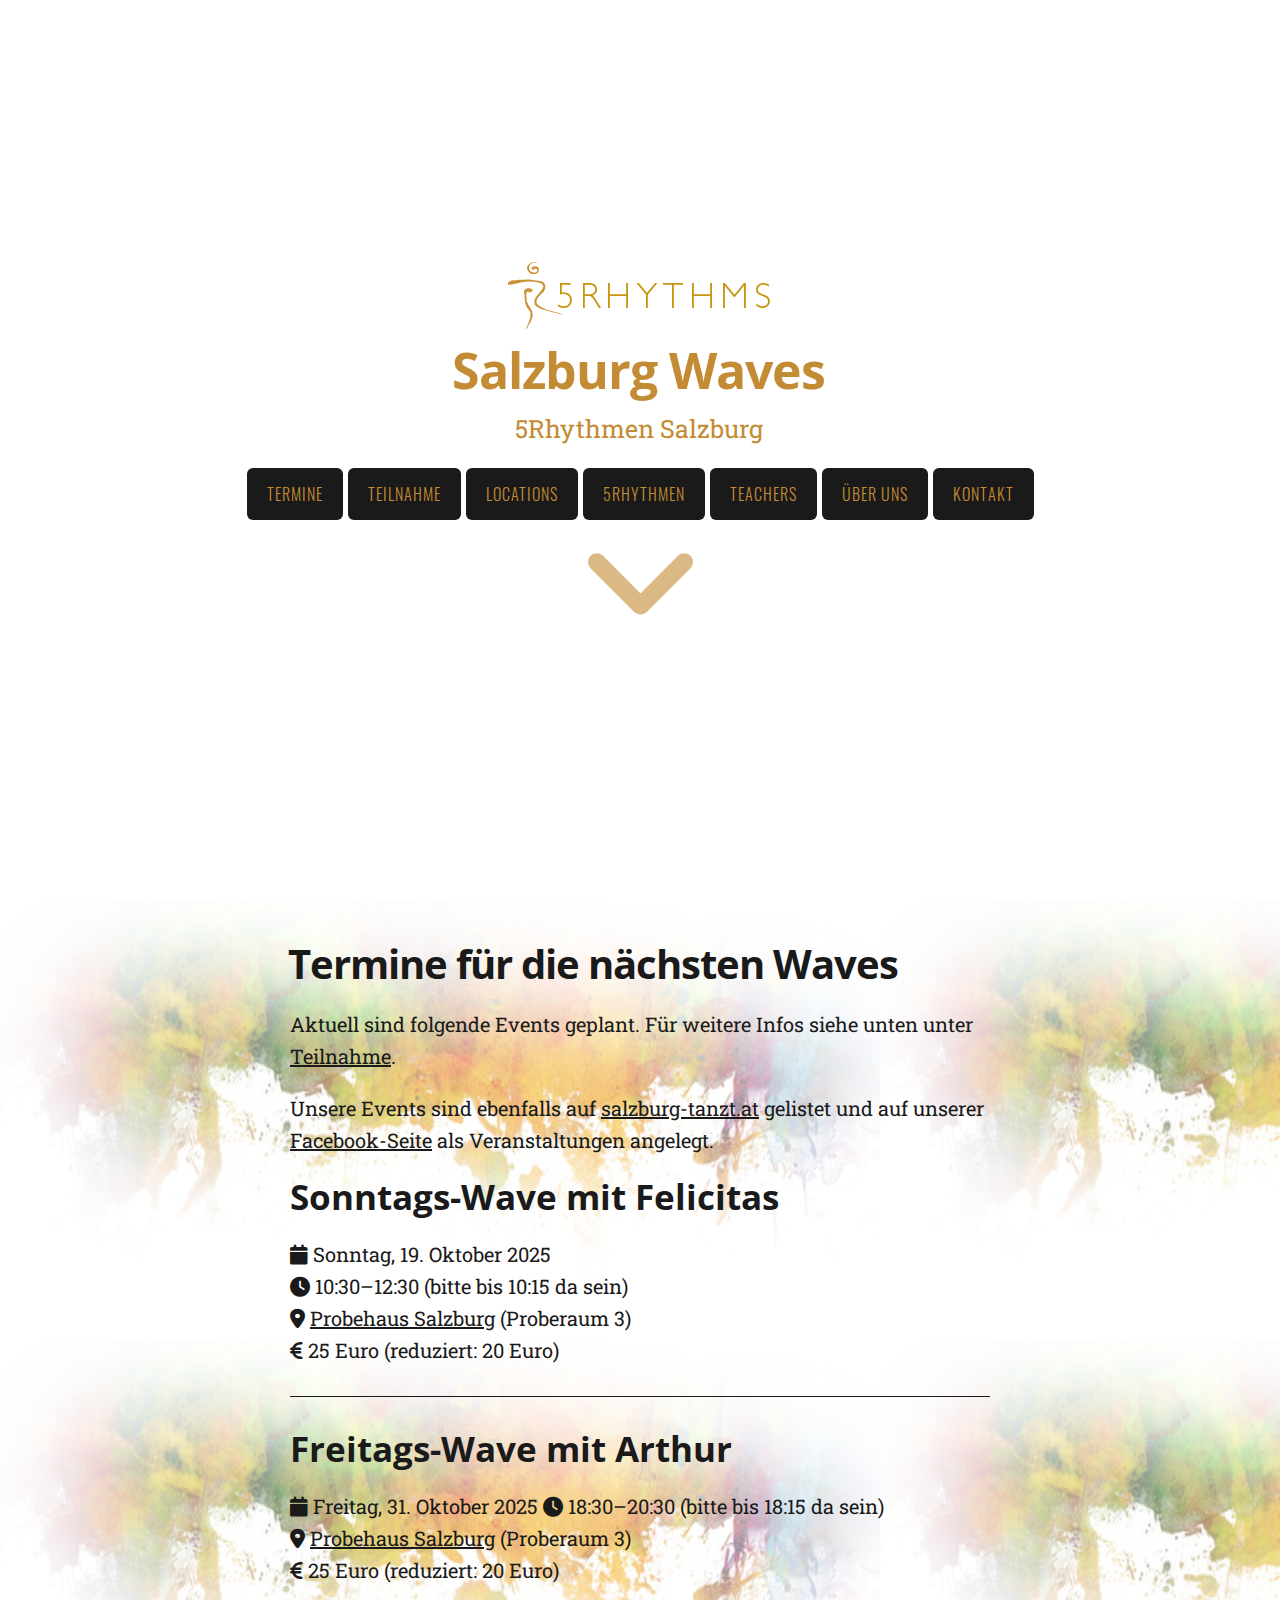
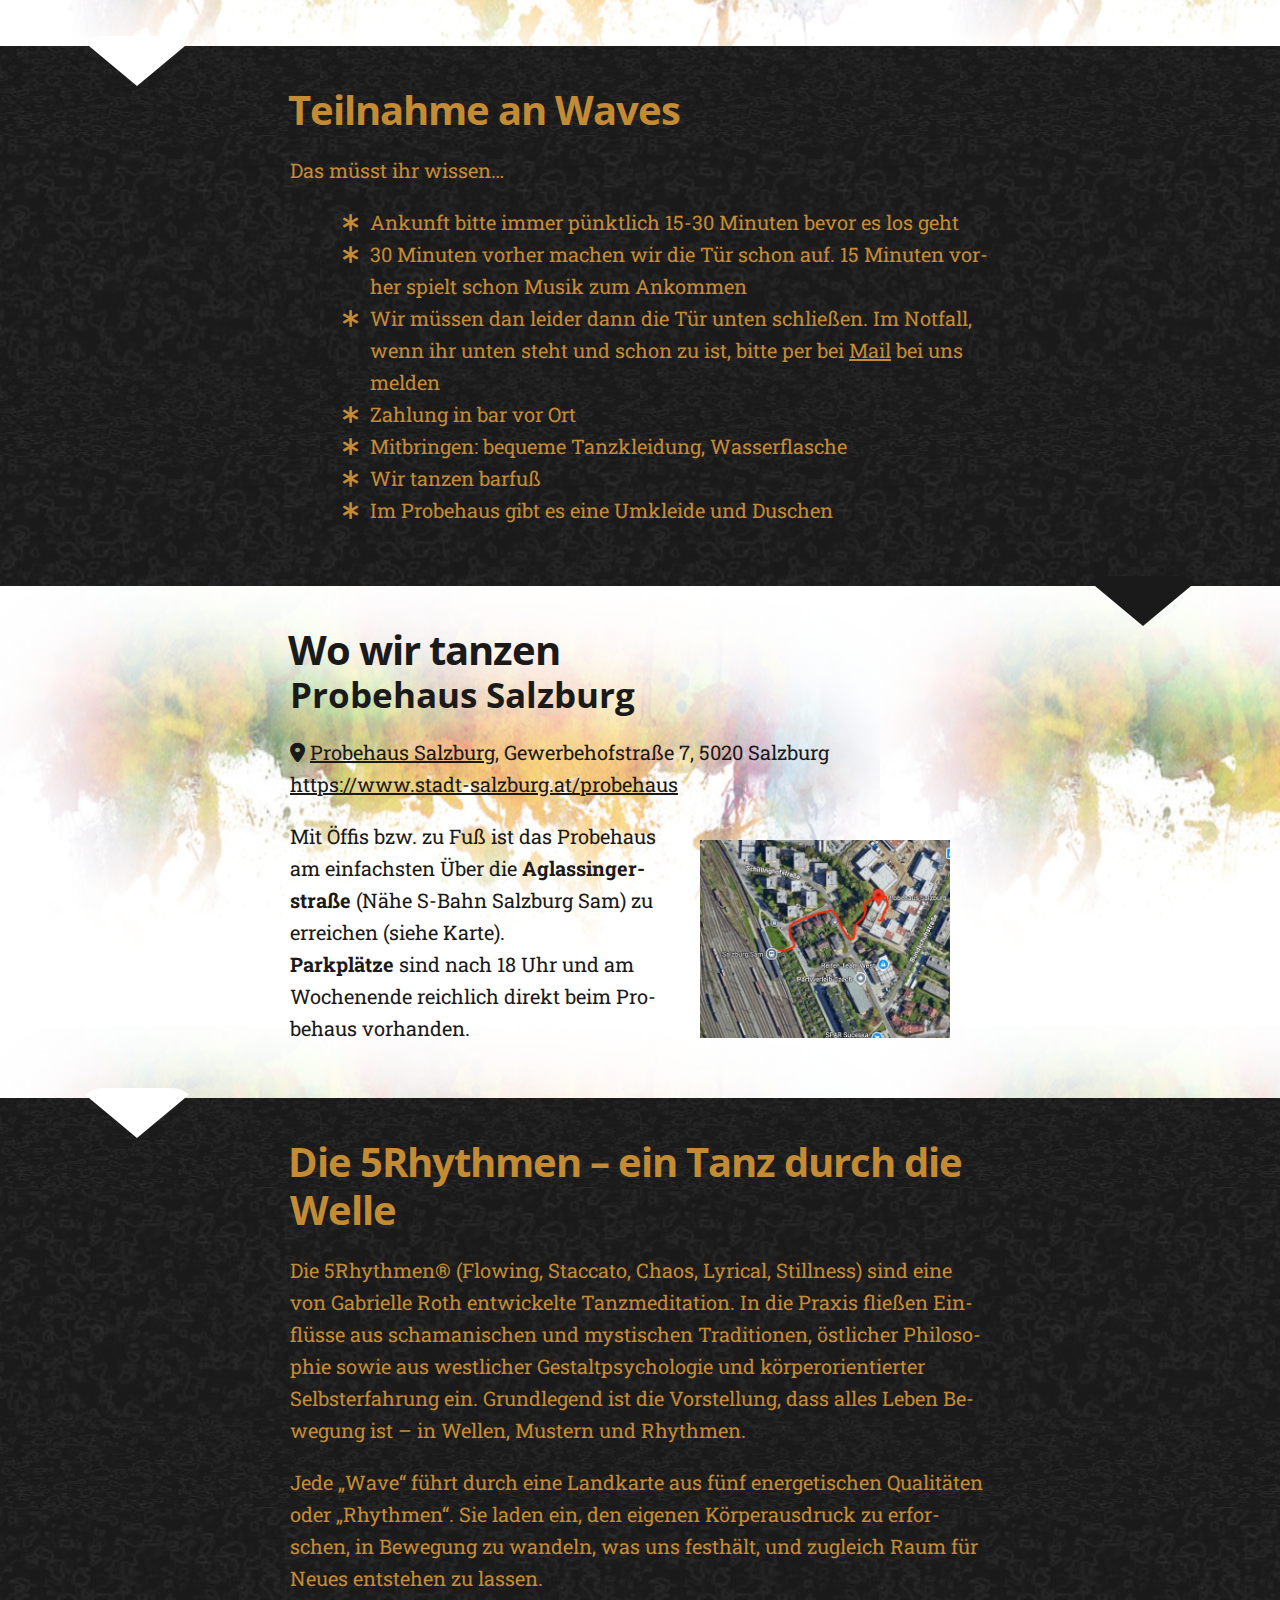
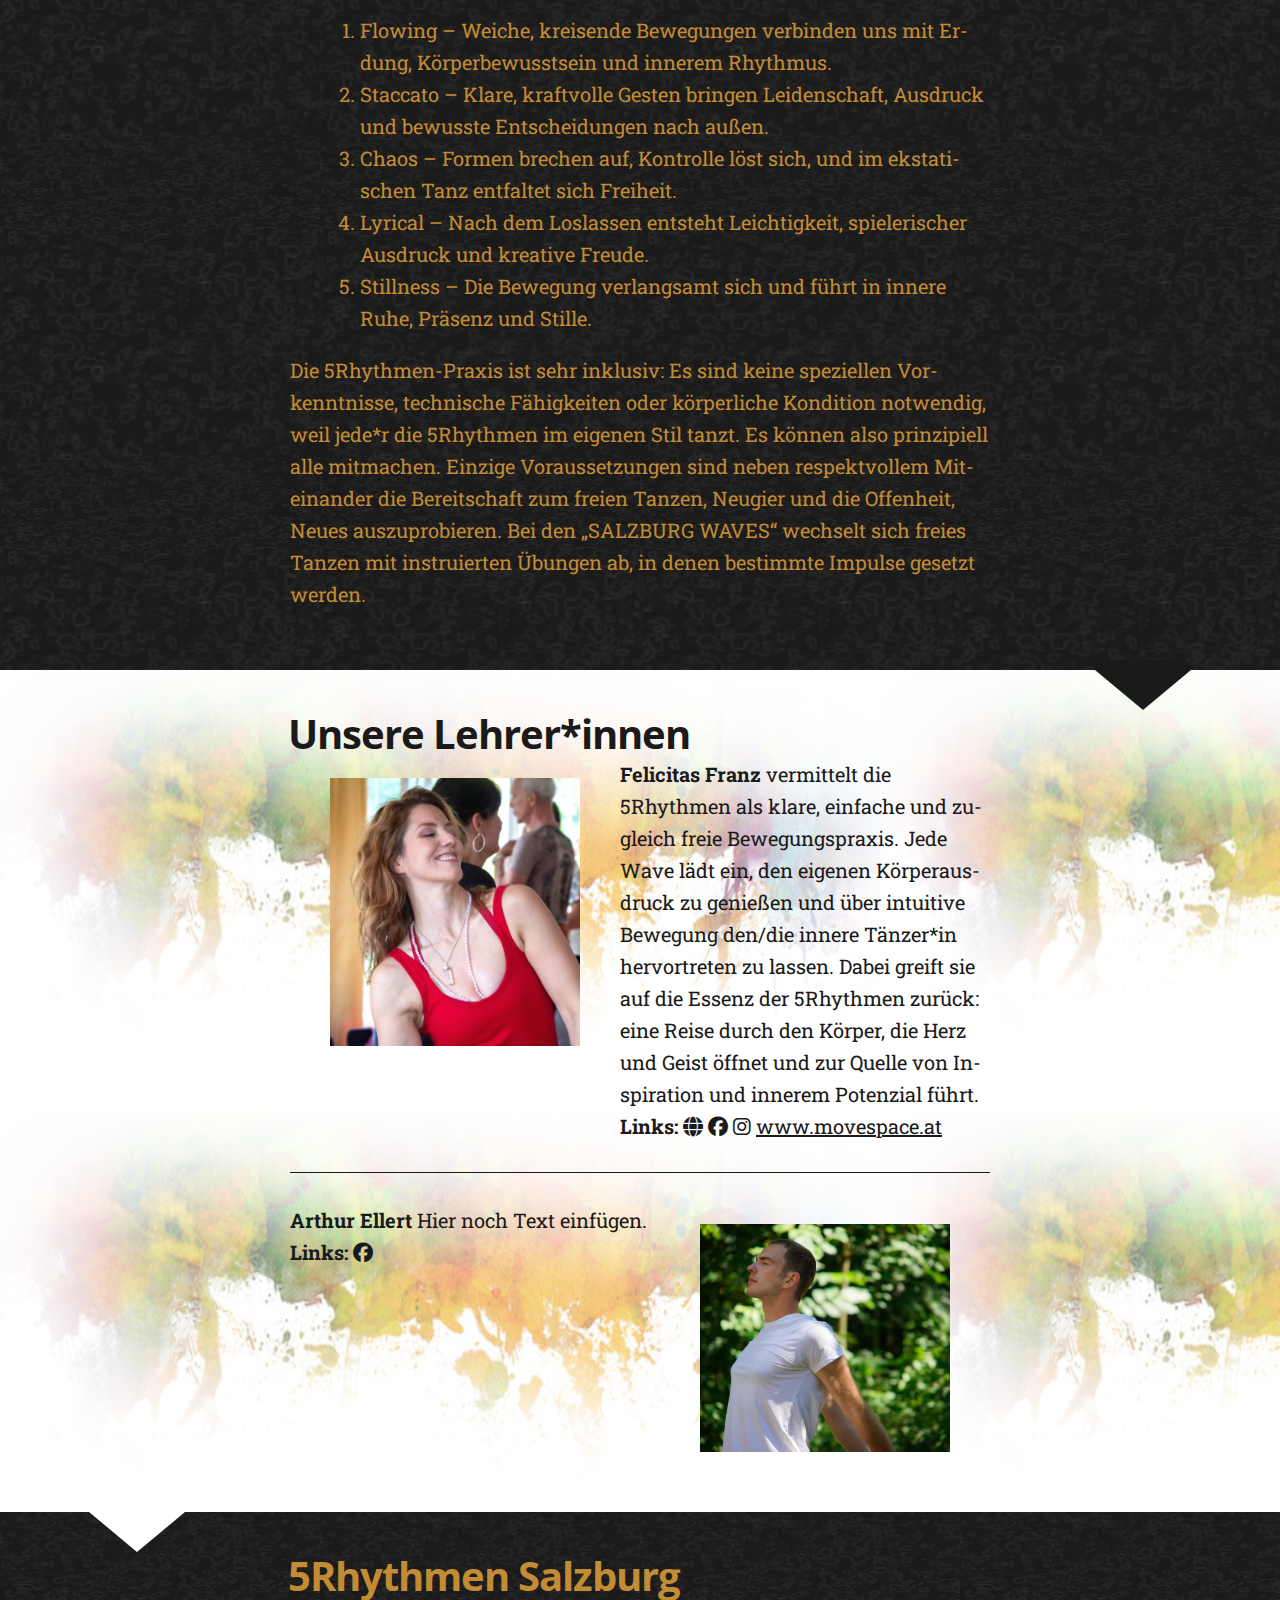
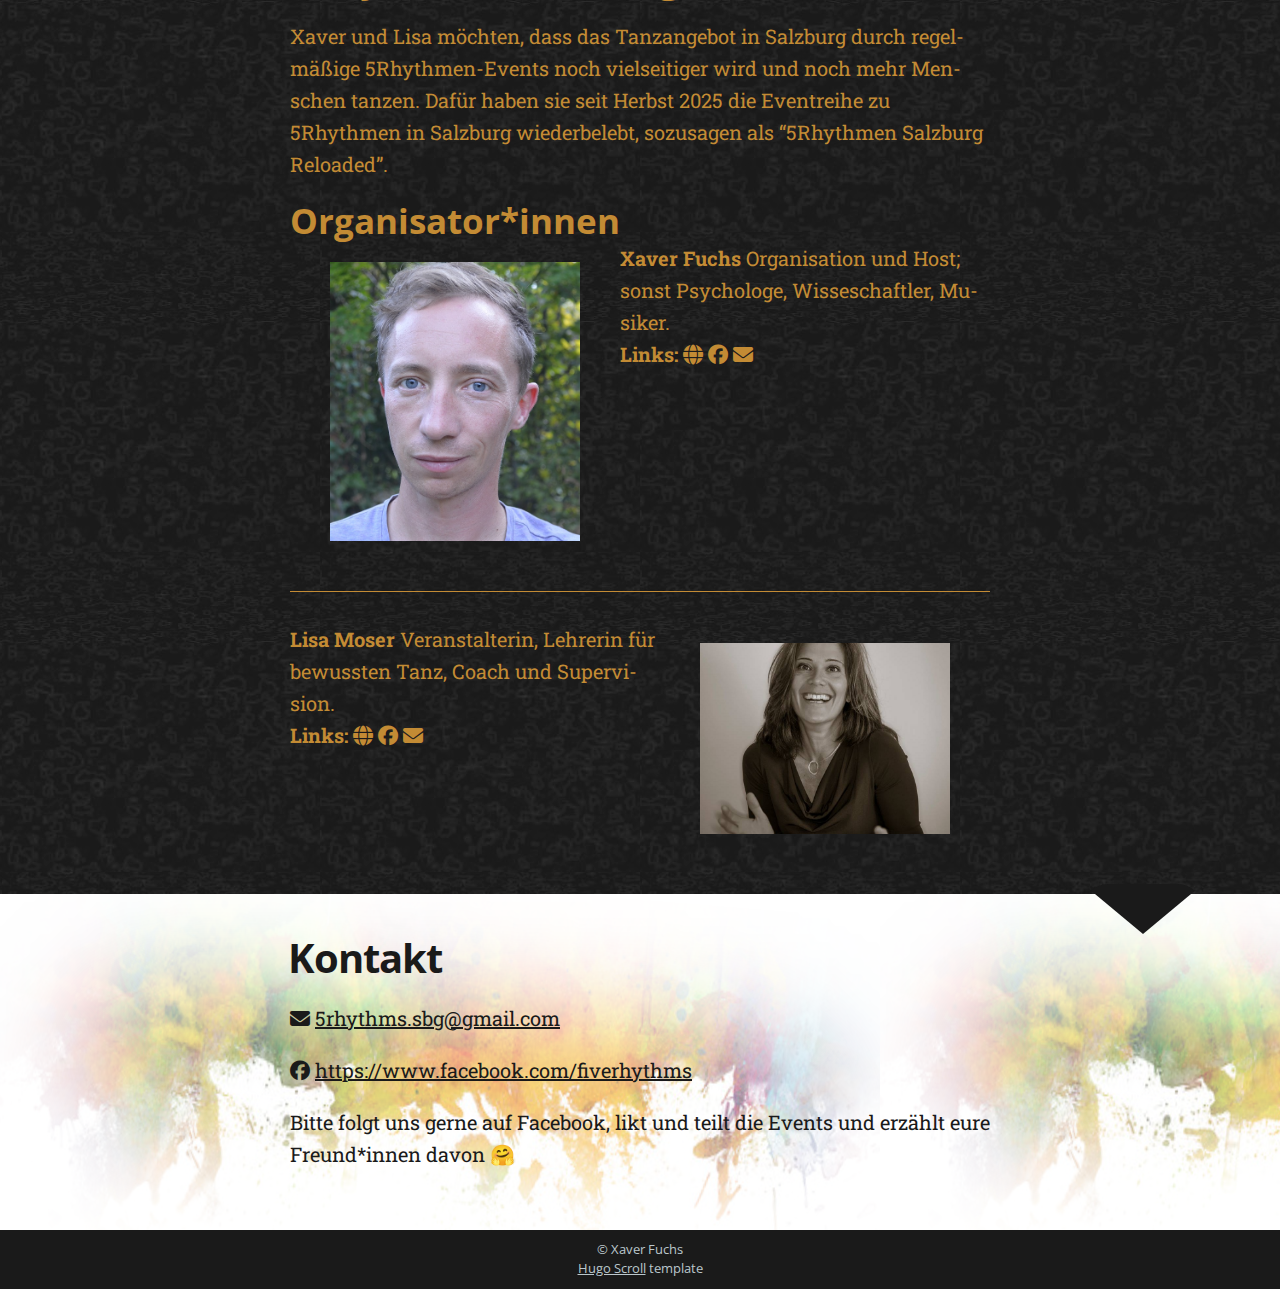
<file: docs/index.html>
<!DOCTYPE html>
<html lang="de">
  <head>
	<meta name="generator" content="Hugo 0.149.0"><meta http-equiv="Content-Type" content="text/html; charset=UTF-8" />
<meta http-equiv="X-UA-Compatible" content="IE=edge,chrome=1" />



<title>Salzburg Waves -  5Rhythmen Salzburg</title>




  <link rel="shortcut icon" href="./images/favicon.jpg" type="image/jpeg" />


  <meta name="description" content="Salzburg Waves"
/>

  <meta name="keywords" content="some, keywords, for, seo, you, know, google, duckduckgo, and, such"
/>
<meta name="referrer" content="no-referrer-when-downgrade" />

<meta name="HandheldFriendly" content="True" />
<meta name="MobileOptimized" content="320" />
<meta name="viewport" content="width=device-width, initial-scale=1.0" />











<link rel="stylesheet" href="./css/style.min.6a87024374af09e7b59030a29f6fa015ad4005887e7400cffaa1d98ca93e9059.css" type="text/css" integrity="sha256-aocCQ3SvCee1kDCin2&#43;gFa1ABYh&#43;dADP&#43;qHZjKk&#43;kFk=" />

<meta property="og:url" content="/">
  <meta property="og:site_name" content="Salzburg Waves -  5Rhythmen Salzburg">
  <meta property="og:title" content="Salzburg Waves -  5Rhythmen Salzburg">
  <meta property="og:description" content="Salzburg Waves">
  <meta property="og:locale" content="de">
  <meta property="og:type" content="website">
    <meta property="og:image" content="/images/cover-image.jpg">


  <meta name="twitter:card" content="summary_large_image">
  <meta name="twitter:image" content="/images/cover-image.jpg">
  <meta name="twitter:title" content="Salzburg Waves -  5Rhythmen Salzburg">
  <meta name="twitter:description" content="Salzburg Waves">


  <meta itemprop="name" content="Salzburg Waves -  5Rhythmen Salzburg">
  <meta itemprop="description" content="Salzburg Waves">
  <meta itemprop="image" content="/images/cover-image.jpg">


















<link rel="stylesheet" href="./css/custom.css">
</head>
  <body>










  
<header id="site-head" class="withCenteredImage">


    <div class="vertical">

        

  
  

        <div id="site-head-content" class="inner">
	    <img id="blog-logo" alt="" src="./images/5r-logo.png" />

            
              <h1 class="blog-title">Salzburg Waves</h1>
              <h2 class="blog-description">5Rhythmen Salzburg</h2>
            

            
              
              

              
                
                 <a class='btn site-menu' data-title-anchor='termine' href='#termine'>Termine</a>
              
            
              
              

              
                
                 <a class='btn site-menu' data-title-anchor='teilnahme' href='#teilnahme'>Teilnahme</a>
              
            
              
              

              
                
                 <a class='btn site-menu' data-title-anchor='locations' href='#locations'>Locations</a>
              
            
              
              

              
                
                 <a class='btn site-menu' data-title-anchor='5rhythmen' href='#5rhythmen'>5Rhythmen</a>
              
            
              
              

              
                
                 <a class='btn site-menu' data-title-anchor='teachers' href='#teachers'>Teachers</a>
              
            
              
              

              
                
                 <a class='btn site-menu' data-title-anchor='über-uns' href='#%c3%bcber-uns'>Über uns</a>
              
            
              
              

              
                
                 <a class='btn site-menu' data-title-anchor='kontakt' href='#kontakt'>Kontakt</a>
              
            

            
                
                <a id='header-arrow' href="#termine" aria-label="Go to first section"><i class="fa fa-angle-down"></i></a>
            
        </div>
    </div>
</header>

<main class="content" role="main">
    
    <div class='fixed-nav'>
        
        
        
            
            <a class='fn-item' item_index='1' href='#termine'>Termine</a>
            
        
            
            <a class='fn-item' item_index='2' href='#teilnahme'>Teilnahme</a>
            
        
            
            <a class='fn-item' item_index='3' href='#locations'>Locations</a>
            
        
            
            <a class='fn-item' item_index='4' href='#5rhythmen'>5Rhythmen</a>
            
        
            
            <a class='fn-item' item_index='5' href='#teachers'>Teachers</a>
            
        
            
            <a class='fn-item' item_index='6' href='#%c3%bcber-uns'>Über uns</a>
            
        
            
            <a class='fn-item' item_index='7' href='#kontakt'>Kontakt</a>
            
        
        
            
            <a class='fn-item' item_index='8' href='./#site-head'>Nach oben</a>
        
    </div>

    
    
        
        
        <div class='post-holder'>
            <article id='termine' class='post first '>
                <header class="post-header">
                    <h2 class="post-title">Termine für die nächsten Waves</h2>
                </header>
                <section class="post-content">
                    <p>Aktuell sind folgende Events geplant. Für weitere Infos siehe unten unter
<a href="#teilnahme">Teilnahme</a>.</p>
<p>Unsere Events sind ebenfalls auf <a href="https://salzburg-tanzt.at/">salzburg-tanzt.at</a> gelistet
und auf unserer <a href="https://www.facebook.com/fiverhythms">Facebook-Seite</a> als Veranstaltungen angelegt.</p>
<h3 id="sonntags-wave-mit-felicitas">Sonntags-Wave mit Felicitas</h3>
<p><i class="fa-solid fa-calendar"></i> Sonntag, 19. Oktober 2025<br>
<i class="fa-solid fa-clock"></i> 10:30–12:30 (bitte bis 10:15 da sein) </br>
<i class="fa-solid fa-location-dot"></i> <a href="#locations">Probehaus Salzburg</a> (Proberaum 3)<br>
<i class="fa-solid fa-euro-sign"></i> 25 Euro (reduziert: 20 Euro)</p>
<hr>
<h3 id="freitags-wave-mit-arthur">Freitags-Wave mit Arthur</h3>
<p><i class="fa-solid fa-calendar"></i> Freitag, 31. Oktober 2025
<i class="fa-solid fa-clock"></i> 18:30–20:30 (bitte bis 18:15 da sein) </br>
<i class="fa-solid fa-location-dot"></i> <a href="#locations">Probehaus Salzburg</a> (Proberaum 3)<br>
<i class="fa-solid fa-euro-sign"></i> 25 Euro (reduziert: 20 Euro)</p>

                </section>
            </article>
            <div class='post-after light'></div>
        </div>
        
    
        
        
        <div class='post-holder dark'>
            <article id='teilnahme' class='post  '>
                <header class="post-header">
                    <h2 class="post-title">Teilnahme an Waves</h2>
                </header>
                <section class="post-content">
                    <p>Das müsst ihr wissen&hellip;</p>
<ul>
<li>Ankunft bitte immer pünktlich 15-30 Minuten bevor es los geht</li>
<li>30 Minuten vorher machen wir die Tür schon auf. 15 Minuten vorher spielt schon Musik zum Ankommen</li>
<li>Wir müssen dan leider dann die Tür unten schließen. Im Notfall, wenn ihr unten steht und schon zu ist, bitte per bei <a href="#kontakt">Mail</a> bei uns melden</li>
<li>Zahlung in bar vor Ort</li>
<li>Mitbringen: bequeme Tanzkleidung, Wasserflasche</li>
<li>Wir tanzen barfuß</li>
<li>Im Probehaus gibt es eine Umkleide und Duschen</li>
</ul>

                </section>
            </article>
            <div class='post-after'></div>
        </div>
        
    
        
        
        <div class='post-holder'>
            <article id='locations' class='post  '>
                <header class="post-header">
                    <h2 class="post-title">Wo wir tanzen</h2>
                </header>
                <section class="post-content">
                    <h3 id="probehaus-salzburg">Probehaus Salzburg</h3>
<p><i class="fa-solid fa-location-dot"></i> <a href="https://maps.app.goo.gl/vP9fjeqJo5nzdhQt9">Probehaus Salzburg</a>, Gewerbehofstraße 7, 5020 Salzburg
<a href="https://www.stadt-salzburg.at/probehaus">https://www.stadt-salzburg.at/probehaus</a></p>
<div class="container image-right">
  <figure class="img-right"><img src="./images/Probehaus_maps.jpg" width="350">
</figure>
<p>Mit Öffis bzw. zu Fuß ist das Probehaus am einfachsten Über die <strong>Aglassingerstraße</strong> (Nähe S-Bahn Salzburg Sam) zu erreichen (siehe Karte). </br>
<strong>Parkplätze</strong> sind nach 18 Uhr und am Wochenende reichlich direkt beim Probehaus vorhanden.</p>
</div>

                </section>
            </article>
            <div class='post-after light'></div>
        </div>
        
    
        
        
        <div class='post-holder dark'>
            <article id='5rhythmen' class='post  '>
                <header class="post-header">
                    <h2 class="post-title">Die 5Rhythmen – ein Tanz durch die Welle</h2>
                </header>
                <section class="post-content">
                    <p>Die 5Rhythmen® (Flowing, Staccato, Chaos, Lyrical, Stillness) sind eine von Gabrielle Roth entwickelte Tanzmeditation.
In die Praxis fließen Einflüsse aus schamanischen und mystischen Traditionen, östlicher Philosophie sowie aus westlicher Gestaltpsychologie und körperorientierter Selbsterfahrung ein.
Grundlegend ist die Vorstellung, dass alles Leben Bewegung ist – in Wellen, Mustern und Rhythmen.</p>
<p>Jede „Wave“ führt durch eine Landkarte aus fünf energetischen Qualitäten oder „Rhythmen“.
Sie laden ein, den eigenen Körperausdruck zu erforschen, in Bewegung zu wandeln, was uns festhält, und zugleich Raum für Neues entstehen zu lassen.</p>
<ol>
<li>Flowing – Weiche, kreisende Bewegungen verbinden uns mit Erdung, Körperbewusstsein und innerem Rhythmus.</li>
<li>Staccato – Klare, kraftvolle Gesten bringen Leidenschaft, Ausdruck und bewusste Entscheidungen nach außen.</li>
<li>Chaos – Formen brechen auf, Kontrolle löst sich, und im ekstatischen Tanz entfaltet sich Freiheit.</li>
<li>Lyrical – Nach dem Loslassen entsteht Leichtigkeit, spielerischer Ausdruck und kreative Freude.</li>
<li>Stillness – Die Bewegung verlangsamt sich und führt in innere Ruhe, Präsenz und Stille.</li>
</ol>
<p>Die 5Rhythmen-Praxis ist sehr inklusiv: Es sind keine speziellen Vorkenntnisse, technische Fähigkeiten oder körperliche Kondition notwendig, weil jede*r die 5Rhythmen im eigenen Stil tanzt.
Es können also prinzipiell alle mitmachen. Einzige Voraussetzungen sind neben respektvollem Miteinander die Bereitschaft zum freien Tanzen, Neugier und die Offenheit, Neues auszuprobieren.
Bei den „SALZBURG WAVES“ wechselt sich freies Tanzen mit instruierten Übungen ab, in denen bestimmte Impulse gesetzt werden.</p>

                </section>
            </article>
            <div class='post-after'></div>
        </div>
        
    
        
        
        <div class='post-holder'>
            <article id='teachers' class='post  '>
                <header class="post-header">
                    <h2 class="post-title">Unsere Lehrer*innen</h2>
                </header>
                <section class="post-content">
                    <div class="container image-left">
  <figure class="img-left"><img src="./images/Felicitas2.jpg" width="300">
</figure>
<p><strong>Felicitas Franz</strong> vermittelt die 5Rhythmen als klare, einfache und zugleich freie Bewegungspraxis.
Jede Wave lädt ein, den eigenen Körperausdruck zu genießen und über intuitive Bewegung den/die innere Tänzer*in hervortreten zu lassen.
Dabei greift sie auf die Essenz der 5Rhythmen zurück: eine Reise durch den Körper, die Herz und Geist öffnet und zur Quelle von Inspiration und innerem Potenzial führt.
</br> <strong>Links:</strong> <a href="www.movespace.at"><i class="fas fa-globe"></i></a> <a href="https://www.facebook.com/profile.php?id=100001722769254&amp;"><i class="fab fa-facebook"></i></a> <a href="https://www.instagram.com/felicitas.franz/"><i class="fab fa-instagram"></i></a> <a href="https://www.movespace.at">www.movespace.at</a></p>
</div>
<hr>
<div class="container image-right">
  <figure class="img-right"><img src="./images/Arthur.jpg" width="300">
</figure>
<p><strong>Arthur Ellert</strong> Hier noch Text einfügen.
</br> <strong>Links:</strong>  <a href="https://www.facebook.com/arthur.loki07?"><i class="fab fa-facebook"></i></a></p>
</div>

                </section>
            </article>
            <div class='post-after light'></div>
        </div>
        
    
        
        
        <div class='post-holder dark'>
            <article id='über-uns' class='post  '>
                <header class="post-header">
                    <h2 class="post-title">5Rhythmen Salzburg</h2>
                </header>
                <section class="post-content">
                    <p>Xaver und Lisa möchten, dass das Tanzangebot in Salzburg durch regelmäßige 5Rhythmen-Events noch vielseitiger wird und noch mehr Menschen tanzen.
Dafür haben sie seit Herbst 2025 die Eventreihe zu 5Rhythmen in Salzburg wiederbelebt, sozusagen als &ldquo;5Rhythmen Salzburg Reloaded&rdquo;.</p>
<h3 id="organisatorinnen">Organisator*innen</h3>
<div class="container image-left">
  <figure class="img-left"><img src="./images/Xaver.jpg" width="200">
</figure>
<p><strong>Xaver Fuchs</strong> Organisation und Host; sonst Psychologe, Wisseschaftler, Musiker.
</br> <strong>Links:</strong> <a href="www.xaverfuchs.de"><i class="fas fa-globe"></i></a> <a href="https://www.facebook.com/xaver.fuchs.98/"><i class="fab fa-facebook"></i></a> <a href="mailto:xfuchs@gmx.de"><i class="fa fa-envelope"></i></a></p>
</div>
<hr>
<div class="container image-right">
  <figure class="img-right"><img src="./images/Lisa.jpg" width="250">
</figure>
<p><strong>Lisa Moser</strong> Veranstalterin, Lehrerin für bewussten Tanz, Coach und Supervision.
</br> <strong>Links:</strong> <a href="https://danceworks.at/"><i class="fas fa-globe"></i></a> <a href="https://www.facebook.com/profile.php?id=100088366505568"><i class="fab fa-facebook"></i></a> <a href="mailto:lisa@abundance.at"><i class="fa fa-envelope"></i></a></p>
</div>

                </section>
            </article>
            <div class='post-after'></div>
        </div>
        
    
        
        
        <div class='post-holder'>
            <article id='kontakt' class='post  last'>
                <header class="post-header">
                    <h2 class="post-title">Kontakt</h2>
                </header>
                <section class="post-content">
                    
    <p><i class="fa fa-envelope"></i>&nbsp;<a href="mailto:5rhythms.sbg@gmail.com">5rhythms.sbg@gmail.com</a></p>

    <p><i class="fab fa-facebook"></i>&nbsp;<a href="https://www.facebook.com/fiverhythms">https://www.facebook.com/fiverhythms</a></p>


<p>Bitte folgt uns gerne auf Facebook, likt und teilt die Events und erzählt eure Freund*innen davon 🤗</p>

                </section>
            </article>
            <div class='post-after light'></div>
        </div>
        
    
</main>




<footer class="site-footer">
  <div class="inner">
    

    

    
      <section class="copyright">© Xaver Fuchs</section>
    

    
      <section>
        <a href="https://themes.gohugo.io/hugo-scroll/" target="_blank" rel="noopener">Hugo Scroll</a> template
      </section>
    

    
  </div>
</footer>


    

    
    
    
    

    <script src="./js/script.min.e853a4dfd899ef0f5749c33d64e2388119f4f8f866221b83ae75f840abec921a.js" integrity="sha256-6FOk39iZ7w9XScM9ZOI4gRn0&#43;PhmIhuDrnX4QKvskho=" ></script>

    
    <script>cssVars();</script>

    
</body>
</html>
</file>
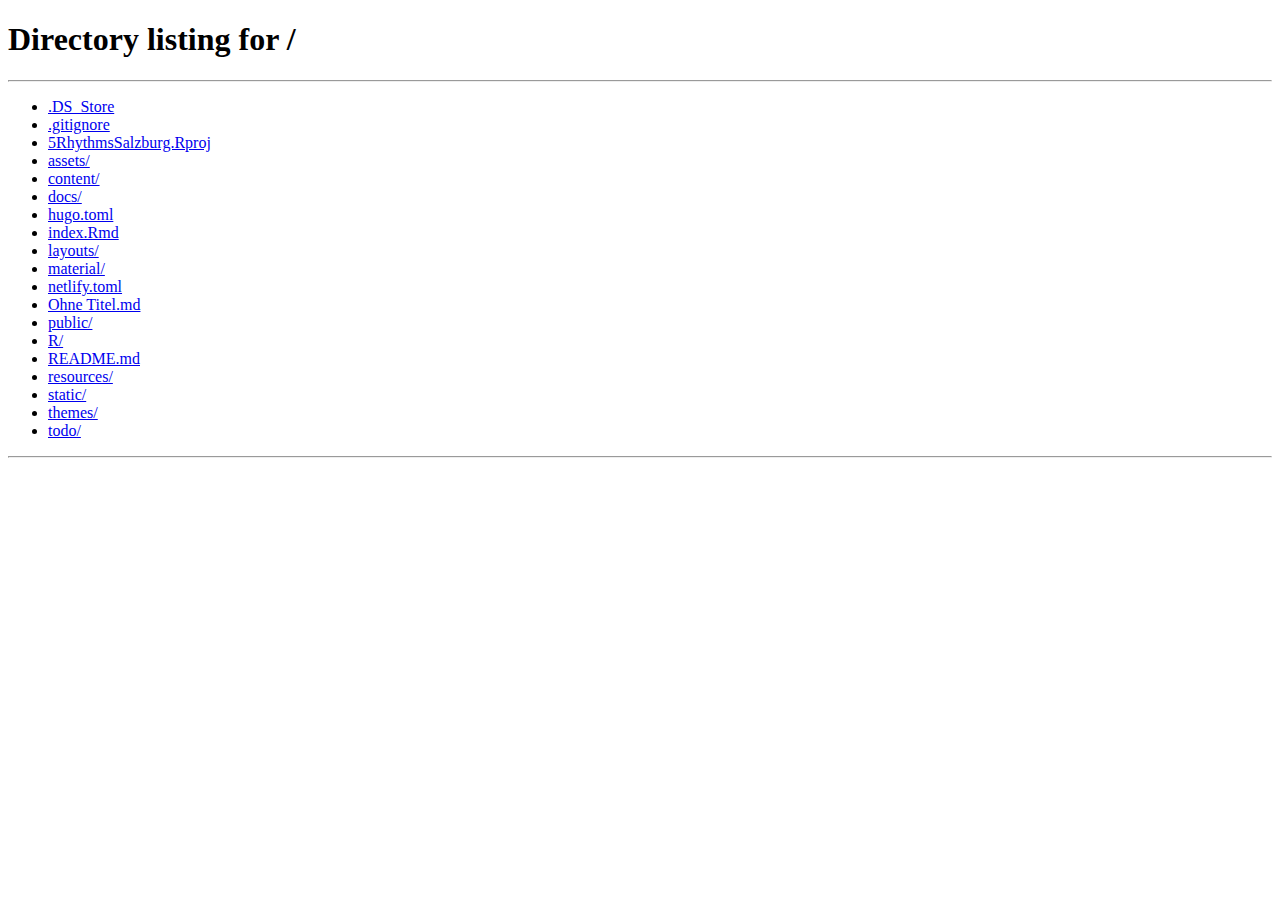
<file: docs/de/index.html>
<!DOCTYPE html>
<html lang="de">
  <head>
    <title>/</title>
    <link rel="canonical" href="/">
    <meta name="robots" content="noindex">
    <meta charset="utf-8">
    <meta http-equiv="refresh" content="0; url=/">
  </head>
</html>
</file>
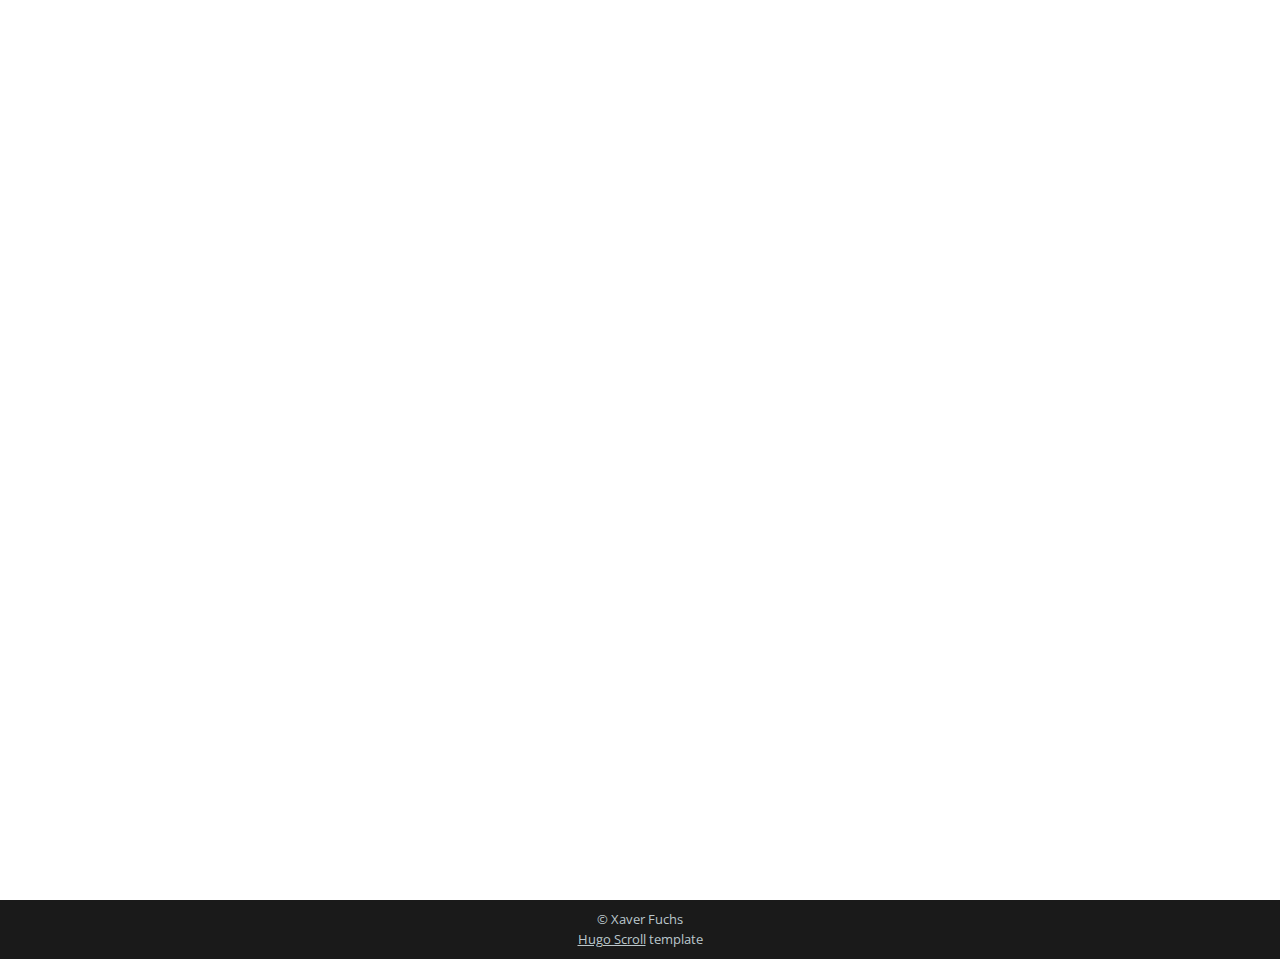
<file: docs/en/index.html>
<!DOCTYPE html>
<html lang="en">
  <head>
	<meta name="generator" content="Hugo 0.149.0"><meta http-equiv="Content-Type" content="text/html; charset=UTF-8" />
<meta http-equiv="X-UA-Compatible" content="IE=edge,chrome=1" />



<title>5Rhythmen Salzburg</title>




  <link rel="shortcut icon" href="../images/favicon.jpg" type="image/jpeg" />


  <meta name="description" content="Salzburg Waves"
/>

  <meta name="keywords" content="some, keywords, for, seo, you, know, google, duckduckgo, and, such"
/>
<meta name="referrer" content="no-referrer-when-downgrade" />

<meta name="HandheldFriendly" content="True" />
<meta name="MobileOptimized" content="320" />
<meta name="viewport" content="width=device-width, initial-scale=1.0" />











<link rel="stylesheet" href="../css/style.min.4a234b8ea0ad6f50026651219bf00b91501df6e21828865bf247207217a86569.css" type="text/css" integrity="sha256-SiNLjqCtb1ACZlEhm/ALkVAd9uIYKIZb8kcgcheoZWk=" />

<meta property="og:url" content="/en/">
  <meta property="og:site_name" content="5Rhythmen Salzburg">
  <meta property="og:title" content="5Rhythmen Salzburg">
  <meta property="og:description" content="Salzburg Waves">
  <meta property="og:locale" content="en">
  <meta property="og:type" content="website">
    <meta property="og:image" content="/images/cover-image.jpg">


  <meta name="twitter:card" content="summary_large_image">
  <meta name="twitter:image" content="/images/cover-image.jpg">
  <meta name="twitter:title" content="5Rhythmen Salzburg">
  <meta name="twitter:description" content="Salzburg Waves">


  <meta itemprop="name" content="5Rhythmen Salzburg">
  <meta itemprop="description" content="Salzburg Waves">
  <meta itemprop="image" content="/images/cover-image.jpg">


















<link rel="stylesheet" href="../css/custom.css">
</head>
  <body>










  
<header id="site-head" class="withCenteredImage">


    <div class="vertical">

        

  
  

        <div id="site-head-content" class="inner">
	    

            
              
              
            

            

            
        </div>
    </div>
</header>

<main class="content" role="main">
    
    <div class='fixed-nav'>
        
        
        
        
    </div>

    
    
</main>




<footer class="site-footer">
  <div class="inner">
    

    

    
      <section class="copyright">© Xaver Fuchs</section>
    

    
      <section>
        <a href="https://themes.gohugo.io/hugo-scroll/" target="_blank" rel="noopener">Hugo Scroll</a> template
      </section>
    

    
  </div>
</footer>


    

    
    
    
    

    <script src="../js/script.min.e853a4dfd899ef0f5749c33d64e2388119f4f8f866221b83ae75f840abec921a.js" integrity="sha256-6FOk39iZ7w9XScM9ZOI4gRn0&#43;PhmIhuDrnX4QKvskho=" ></script>

    
    <script>cssVars();</script>

    
</body>
</html>
</file>
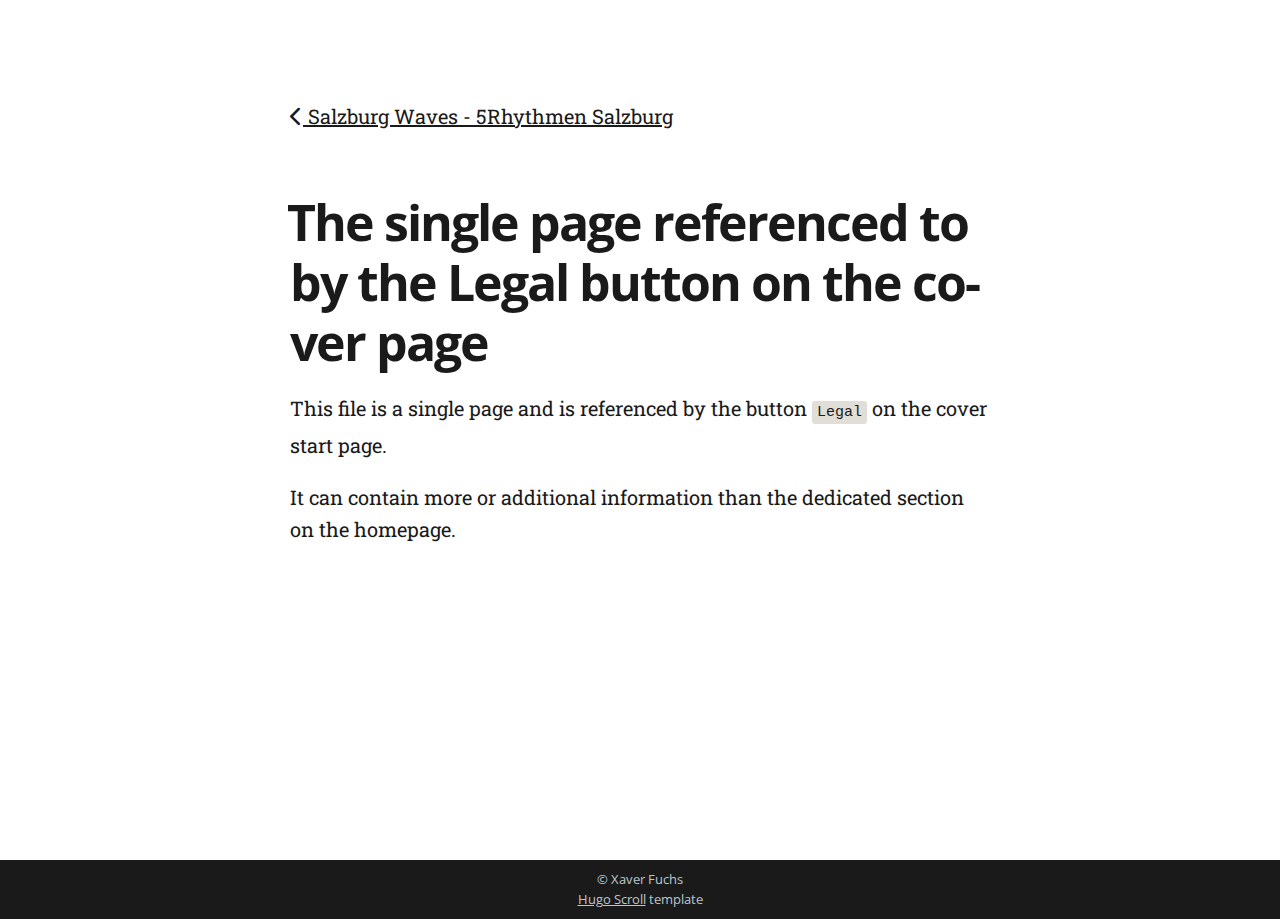
<file: docs/legal/index.html>
<!DOCTYPE html>
<html lang="de">
  <head><meta http-equiv="Content-Type" content="text/html; charset=UTF-8" />
<meta http-equiv="X-UA-Compatible" content="IE=edge,chrome=1" />



<title>The single page referenced to by the Legal button on the cover page</title>




  <link rel="shortcut icon" href="../images/favicon.jpg" type="image/jpeg" />


  <meta name="description" content="Salzburg Waves"
/>

  <meta name="keywords" content="some, keywords, for, seo, you, know, google, duckduckgo, and, such"
/>
<meta name="referrer" content="no-referrer-when-downgrade" />

<meta name="HandheldFriendly" content="True" />
<meta name="MobileOptimized" content="320" />
<meta name="viewport" content="width=device-width, initial-scale=1.0" />











<link rel="stylesheet" href="../css/style.min.4a234b8ea0ad6f50026651219bf00b91501df6e21828865bf247207217a86569.css" type="text/css" integrity="sha256-SiNLjqCtb1ACZlEhm/ALkVAd9uIYKIZb8kcgcheoZWk=" />

<meta property="og:url" content="/legal/">
  <meta property="og:site_name" content="Salzburg Waves -  5Rhythmen Salzburg">
  <meta property="og:title" content="The single page referenced to by the Legal button on the cover page">
  <meta property="og:description" content="This file is a single page and is referenced by the button Legal on the cover start page.
It can contain more or additional information than the dedicated section on the homepage.">
  <meta property="og:locale" content="de">
  <meta property="og:type" content="article">
    <meta property="og:image" content="/images/cover-image.jpg">


  <meta name="twitter:card" content="summary_large_image">
  <meta name="twitter:image" content="/images/cover-image.jpg">
  <meta name="twitter:title" content="The single page referenced to by the Legal button on the cover page">
  <meta name="twitter:description" content="This file is a single page and is referenced by the button Legal on the cover start page.
It can contain more or additional information than the dedicated section on the homepage.">


  <meta itemprop="name" content="The single page referenced to by the Legal button on the cover page">
  <meta itemprop="description" content="This file is a single page and is referenced by the button Legal on the cover start page.
It can contain more or additional information than the dedicated section on the homepage.">
  <meta itemprop="wordCount" content="32">
  <meta itemprop="image" content="/images/cover-image.jpg">


















<link rel="stylesheet" href="../css/custom.css">
</head>
  <body>
  <main class="content page-template page-">
    <article class="post page">
      <header class="post-header">
        
          
        <a id="back-to-main-page" href="../"><i class="fa fa-chevron-left" aria-hidden="true"></i> Salzburg Waves -  5Rhythmen Salzburg</a>
          
        
      </header>
      <h1 class="post-title">The single page referenced to by the Legal button on the cover page</h1>
      <section class="post-content">
        <p>This file is a single page and is referenced by the button <code>Legal</code> on the cover start page.</p>
<p>It can contain more or additional information than the dedicated section on the homepage.</p>

      </section>
    </article>
  </main>




<footer class="site-footer">
  <div class="inner">
    

    

    
      <section class="copyright">© Xaver Fuchs</section>
    

    
      <section>
        <a href="https://themes.gohugo.io/hugo-scroll/" target="_blank" rel="noopener">Hugo Scroll</a> template
      </section>
    

    
  </div>
</footer>


    

    
    
    
    

    <script src="../js/script.min.e853a4dfd899ef0f5749c33d64e2388119f4f8f866221b83ae75f840abec921a.js" integrity="sha256-6FOk39iZ7w9XScM9ZOI4gRn0&#43;PhmIhuDrnX4QKvskho=" ></script>

    
    <script>cssVars();</script>

    
</body>
</html>
</file>
<file: docs/css/custom.css>
/* Bilder generell responsiv machen */
figure img {
  max-width: 100%;   /* skaliert mit Container */
  height: auto;      /* behält Seitenverhältnis */
}

/* Bilder links und rechts: maximale Größe, aber bei Bedarf kleiner */
figure.img-left img,
figure.img-right img {
  max-width: 250px;  /* Obergrenze in px */
  width: 100%;       /* darf kleiner werden */
}

/* Container mit Bild und Text nebeneinander */
.container {
  display: flex;
  gap: 20px;
  align-items: flex-start; /* oder center */
}

/* Bild rechts */
.container figure.img-right {
  order: 2;          /* nach rechts */
  margin-left: 20px;
  margin-top: 20px;
}

/* Bild links */
.container figure.img-left {
  order: 0;          /* nach links */
  margin-right: 20px;
  margin-top: 20px;
}

/* Text im Container nimmt restliche Breite */
.container p {
  margin: 0;
  flex: 1;
}

/* Mobile Ansicht: Bild und Text untereinander */
@media (max-width: 768px) {
  .container {
    flex-direction: column;
    align-items: center;
  }

  .container figure.img-left,
  .container figure.img-right {
    order: 0;           /* normale Reihenfolge */
    margin: 0 0 1rem 0; /* unten Abstand */
  }
}
</file>
